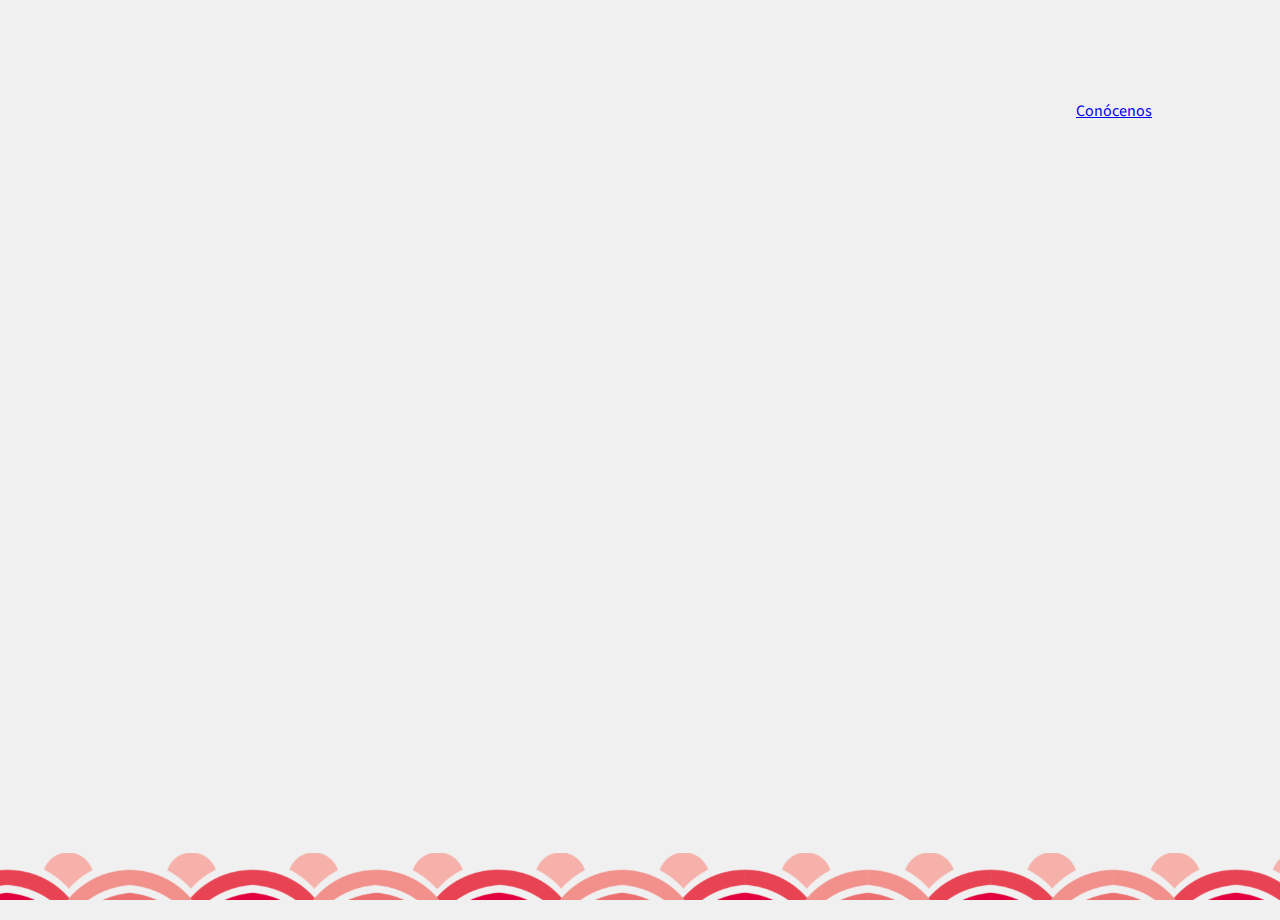
<file: index.html>
<!DOCTYPE html>
<html lang="es">
<head>
  <meta charset="UTF-8">
  <title>Página Estática con Cenefa</title>
  <link rel="stylesheet" href="styles2.css">
    <link rel="stylesheet" href="https://cdnjs.cloudflare.com/ajax/libs/font-awesome/6.4.2/css/all.min.css">

  <style>
    html, body {
      height: 100%;
      margin: 0;
      padding: 0;
      overflow: hidden;
    }
  </style>
  <meta name="viewport" content="width=device-width, initial-scale=1.0">
</head>
<body>
    <header class="static-header">
      <div class="logo-area">
        <a href="index.html">
            <img src="logo frida kahlo horizontal.png" alt="Logo" class="logo-img">
        </a>
      </div>
      <div class="menu-drop">
        <span class="menu-label">Menú</span>
        <!-- Reemplaza el botón del menú por Font Awesome -->
        <button class="menu-btn" id="menuToggle" aria-label="Abrir menú">
          <i class="fas fa-bars fa-2x" id="menuIcon"></i>
        </button>
      </div>
    </header>
    <div class="container">
        <main class="center-content">
            <div class="images-row">
                <img src="buho.png" alt="Imagen 1" class="center-img buho-animado">
                <img src="textoinicial.png" alt="Imagen 2" class="center-img">
            </div>
         </main>
         <div class="conocenos-btn-row">
        <a href="servicios.html" class="conocenos-btn">Conócenos</a>
    </div>
         <!-- Shapes comentados -->
         <!--
         <img src="cloud1.png" alt="Shape 1" class="shape shape1">
         <img src="cloud1.png" alt="Shape 2" class="shape shape2">
         <img src="cloud1.png" alt="Shape 3" class="shape shape3">
         <img src="cloud1.png" alt="Shape 4" class="shape shape4">
         <img src="cloud1.png" alt="Shape 5" class="shape shape5">
         -->
    </div>
    <div class="menu-overlay" id="menuOverlay">
      <div class="menu-overlay-header-row">
        <div class="menu-overlay-header">
           <a href="index.html">
                <img src="logo frida kahlo blanco horizontal.png" alt="Logo" class="logo-img-overlay">
            </a>
        </div>
        <div class="menu-close-row">
          <span class="menu-close-label">Menú</span>
          <button class="close-btn" id="closeMenu" aria-label="Cerrar menú">
            <span class="close-icon">
              <span></span>
              <span></span>
            </span>
          </button>
        </div>
      </div>
      <div class="menu-section yellow">
        <a href="quienes-somos.html" class="menu-link">
          <img src="pajaro.png" alt="Icono quienes somos" class="menu-section-img">
          <span class="menu-section-word">Quienes somos</span>
        </a>
      </div>
      <div class="menu-section red">
        <a href="servicios.html" class="menu-link">
          <img src="arbol.png" alt="Icono servicios" class="menu-section-img">
          <span class="menu-section-word">Servicios</span>
        </a>
      </div>
      <div class="menu-section yellow">
        <a href="escuelas.html" class="menu-link">
          <img src="escuela.png" alt="Icono escuelas" class="menu-section-img">
          <span class="menu-section-word">Escuelas</span>
        </a>
      </div>
      <div class="menu-section red">
        <a href="contacto.html" class="menu-link">
          <img src="libro.png" alt="Icono contacto" class="menu-section-img">
          <span class="menu-section-word">Contacto</span>
        </a>
      </div>
    </div>
    <footer class="cenefa-footer">
      <img src="cenefa2.png" alt="Cenefa" class="cenefa-img">
    </footer>
    <script>
      const menuToggle = document.getElementById('menuToggle');
      const menuOverlay = document.getElementById('menuOverlay');
      const closeMenu = document.getElementById('closeMenu');
      const menuIcon = document.getElementById('menuIcon');

      function openMenu() {
        menuOverlay.classList.add('active');
        menuIcon.classList.add('hide');
      }

      function closeMenuFunc() {
        menuOverlay.classList.remove('active');
        menuIcon.classList.remove('hide');
      }

      menuToggle.addEventListener('click', openMenu);
      closeMenu.addEventListener('click', closeMenuFunc);
    </script>
</body>
</html>
</file>
<file: styles2.css>
/* Google Fonts: ejemplo Roboto y Montserrat */
@import url('https://fonts.googleapis.com/css2?family=Source+Sans+3:ital,wght@0,200..900;1,200..900&display=swap');

/* Aplica la fuente a todo el sitio */
body {
  font-family: 'Source Sans 3', sans-serif;
  background: #F0F0F0;
  height: 100vh;
  width: 100vw;
  overflow: hidden;
  margin: 0;
  padding: 0;
}
.container {
  max-width: 1024px;
   margin-left: auto;
  margin-right: auto;
  min-height: 80vh;
  display: flex;
}

.static-header {
  display: flex;
  justify-content: space-between;
  align-items: flex-start;
  position: relative;
  width: 100%;
  padding: 0 55px;
  height: 100px;
  box-sizing: border-box;
}

.logo-area {
  display: flex;
  align-items: flex-start;
  height: 100px;
  margin-top: 40px;
}

.logo-img {
  height: 100px;
  width: auto;
}

.menu-drop {
  display: flex;
  flex-direction: column;
  align-items: center;
  justify-content: center;
  background: #ff9e35;
  border-bottom-left-radius: 48px;
  border-bottom-right-radius: 48px;
  padding: 16px 20px 32px 20px;
  height: 100px;
  min-width: 70px;
  box-shadow: 0 2px 8px rgba(0,0,0,0.07);
  position: relative;
}

.menu-label {
  font-size: 1.1em;
  font-weight: bold;
  color: #fff;
  margin-bottom: 8px;
}

.menu-btn {
  background: none;
  border: none;
  cursor: pointer;
  padding: 0;
  display: flex;
  flex-direction: column;
  align-items: center;
}

.menu-icon {
  display: flex;
  flex-direction: column;
  gap: 5px;
  width: 28px;
  height: 22px;
}

.menu-icon span {
  display: block;
  height: 3px;
  width: 100%;
  background: #fff;
  border-radius: 2px;
}

.center-content {
  flex: 1;
  display: flex;
  align-items: center;
  justify-content: center;
}

.images-row {
  display: flex;
  flex-direction: row;
  gap: 100px;
  justify-content: center;
  align-items: center;
}

.center-img {
  max-width: 600px;
  max-height: 400px;
  width: 100%;
  height: auto;
}

.cenefa-footer {
  display: flex;
  justify-content: space-between;
  align-items: flex-end;
  position: relative;
  width: 100%;
  height: 100px;
  box-sizing: border-box;
}

.cenefa-img {
  position: absolute;
  left: 0;
  bottom: 0;
  width: 100%;
  height: auto;
  object-fit: cover;
  z-index: 2;
  pointer-events: none;
}


/* Ejemplo de posiciones, ajusta según prefieras */
.shape1 { top: 400px; left: 235px; transform: scaleX(-1); position: absolute;
  z-index: 10;
  width: 75px;
  height: 55px;
  pointer-events: none;
  opacity: 1;}
.shape2 { top: 33vh; right: 39vh; position: absolute;
  z-index: 10;
  width: 75px;
  height: 55px;
  pointer-events: none;
  opacity: 1;}
.shape3 { bottom: 27vh; left: 30vh; position: absolute;
  z-index: 10;
  width: 150px;
  height: 110px;
  pointer-events: none;
  opacity: 1;}
.shape4 { bottom: 17vh; right: 56vh; position: absolute ;
  z-index: 10;
  width: 150px;
  height: 110px;
  pointer-events: none;
  opacity: 1;}
.shape5 { bottom: 24vh; right: 50vh;transform: scaleX(-1); position: absolute;
  z-index: 10;
  width: 75px;
  height: 55px;
  pointer-events: none;
  opacity: 1;}



@media (max-width: 1100px) {
  .container {
    max-width: 95vw;
    padding-left: 12px;
    padding-right: 12px;
    gap: 32px;
  }
  .images-row {
    gap: 32px;
  }
  .center-img {
    max-width: 400px;
    max-height: 250px;
  }
}
@media (max-width: 600px) {
  .images-row {
    flex-direction: column;
    gap: 18px;
    align-items: center;
  }
  .center-img {
    max-width: 200px;
    max-height: 250px;
    width: 100%;
    height: auto;
  }
  .menu-overlay-header-row {
    padding: 20px 16px! important;
  }
}

/* ...tu CSS existente... */

.menu-overlay {
  position: fixed;
  top: 0; left: 0;
  width: 100vw;
  height: 100vh;
  display: flex;
  flex-direction: row;
  z-index: 999;
  opacity: 0;
  pointer-events: none;
  transition: opacity 0.4s, transform 0.4s;
  transform: translateY(-100%);
}

.menu-overlay.active {
  opacity: 1;
  pointer-events: auto;
  transform: translateY(0);
}

.menu-section {
  flex: 1;
  display: flex;
  align-items: center;
  justify-content: center;
  font-size: 2em;
  font-weight: bold;
  color: #fff;
  transition: transform 0.45s cubic-bezier(.23,1,.32,1), box-shadow 0.45s cubic-bezier(.23,1,.32,1);
  will-change: transform;
  backface-visibility: hidden;
  overflow: hidden;
  flex-direction: column;
}

.menu-section:hover {
  transform: scale(1.06);
  box-shadow: 0 8px 32px rgba(0,0,0,0.13);
  z-index: 2;
}

.menu-section.yellow {
  background: #f6a310;
  color: #fff;
}

.menu-section.red {
  background: #fbbe5e;
}

.menu-section-img {
  display: block;
  margin-bottom: 18px;
  height: 300px;
  width: auto;
  border-radius: 18px;
  transition: filter 0.3s;
  cursor: pointer;
}

.menu-section:hover .menu-section-img {
  filter: drop-shadow(0 18px 12px rgba(0,0,0,0.25));
}

.menu-section-word {
  position: relative;
  display: inline-block;
  transition: color 0.2s;
  cursor: pointer;
}

.menu-section-word::after {
  content: "";
  position: absolute;
  left: 0;
  bottom: -6px;
  width: 100%;
  height: 3px;
  background: #fff;
  opacity: 0;
  transition: opacity 0.3s, transform 0.3s;
  transform: scaleX(0);
}

.menu-section:hover .menu-section-word::after {
  opacity: 1;
  transform: scaleX(1);
}

.menu-link {
  text-decoration: none;
  color: inherit;
  display: flex;
  flex-direction: column;
  align-items: center;
}

.logo-img-overlay {
  height: 100px;
  width: auto;
}

.close-btn {
  background: none;
  border: none;
  cursor: pointer;
  width: 48px;
  height: 48px;
  display: flex;
  align-items: center;
  justify-content: center;
}

.close-icon {
  position: relative;
  width: 32px;
  height: 32px;
  display: flex;
  align-items: center;
  justify-content: center;
}

.close-icon span {
  position: absolute;
  width: 32px;
  height: 4px;
  background: #fff;
  border-radius: 2px;
}

.close-icon span:first-child {
  transform: rotate(45deg);
}

.close-icon span:last-child {
  transform: rotate(-45deg);
}

.menu-close-label {
  font-size: 1.3em;
  font-weight: bold;
  color: #fff;
  letter-spacing: 1px;
}

.menu-icon.hide {
  display: none;
}

.menu-overlay-header-row {
  display: flex;
  justify-content: space-between;
  align-items: center;
  width: 100%;
  position: absolute;
  top: 0;
  left: 0;
  padding: 40px 84px;
  z-index: 1001;
  box-sizing: border-box;
  pointer-events: none; /* <-- Esto permite que los clics pasen a las opciones debajo */
}

.menu-close-row,
.menu-overlay-header {
  pointer-events: auto; /* <-- Esto permite que los botones dentro del header sí sean clickeables */
}

/* Media queries solo para ajustes */
@media (max-width: 1700px) {
  .menu-overlay {
    flex-direction: column;
  }
  .menu-section {
    font-size: 1.5em;
  }
  .menu-section-img {
    height: 120px;
    max-width: 90vw;
  }
}

@media (max-width: 1200px) {
  .menu-section {
    font-size: 1.1em;
  }
  .menu-section-img {
    height: 120px;
    max-width: 95vw;
  }
}

@media (max-width: 800px) {
  .menu-section {
    font-size: 1em;
    padding: 12px 0;
  }
  .menu-section-img {
    height: 80px;
    max-width: 98vw;
  }
  .logo-img-overlay {
    height: 60px;
    width: auto;
  }
  .menu-close-label {
    font-size: 1rem;
  }
  .close-icon span {
    width: 25px;
    height: 4px;
  }
  .cenefa-footer{
    height: 80px;
  }
}

.buho-animado {
  opacity: 0;
  animation: fadeInUp 0.8s ease forwards 0.2s, flotarBuho 2.5s ease-in-out infinite 1s;
}

@keyframes flotarBuho {
  0% { transform: translateY(0); }
  50% { transform: translateY(-18px); }
  100% { transform: translateY(0); }
}
/* Animación de entrada general */
@keyframes fadeInUp {
  0% {
    opacity: 0;
    transform: translateY(40px);
  }
  100% {
    opacity: 1;
    transform: translateY(0);
  }
}

/* Animación para el header */
.static-header {
  opacity: 0;
  animation: fadeInUp 0.8s ease forwards;
  animation-delay: 0.2s;
}



.images-row img:not(.buho-animado) {
  opacity: 0;
  animation: fadeInUp 0.8s ease forwards;
  animation-delay: 0.6s;
}

/* Animación para el menú overlay */
.menu-overlay-header-row {
  opacity: 0;
  animation: fadeInUp 0.8s ease forwards;
  animation-delay: 1s;
}

/* Puedes agregar animaciones a otros elementos igual */

/* Efecto de escala al pasar el mouse por los botones de menú */
.menu-btn,
.close-btn {
  transition: transform 0.2s cubic-bezier(.23,1,.32,1);
}

.menu-btn:hover,
.close-btn:hover {
  transform: scale(1.15);
}

@media (max-width: 768px) {
 
  .static-header{
    height: 250px!important;
  }
  .logo-area{
    height: 200px!important;
    margin-top: 40px!important;
  }


  .logo-img {
    height: 200px!important;
  }

  .menu-drop {
    height: 200px!important;
    width: 150px!important;
    border-bottom-left-radius: 100px!important;
    border-bottom-right-radius: 100px!important;
  }

  .menu-label {
    font-size: 3em;
    margin-bottom: 4px;
  }

  .center-img {
    max-width: 100%;
    max-height: 300px;
  }
}
</file>
